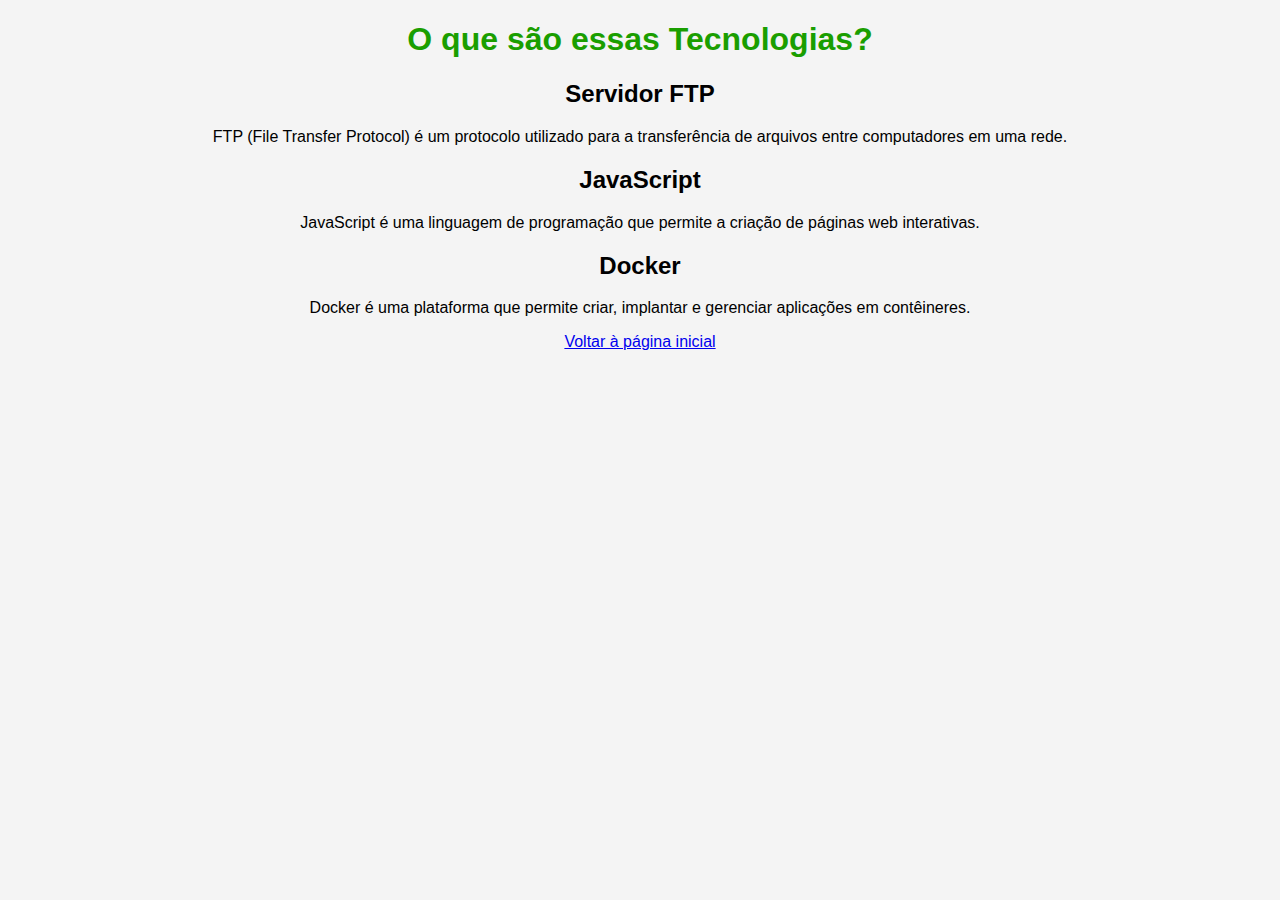
<file: vamos la/explicacao.html>
<!DOCTYPE html>
<html lang="pt-BR">
<head>
    <meta charset="UTF-8">
    <meta name="viewport" content="width=device-width, initial-scale=1.0">
    <title>Explicações</title>
    <link rel="stylesheet" href="styles.css">
</head>
<body>
    <h1>O que são essas Tecnologias?</h1>
    
    <h2>Servidor FTP</h2>
    <p>FTP (File Transfer Protocol) é um protocolo utilizado para a transferência de arquivos entre computadores em uma rede.</p>

    <h2>JavaScript</h2>
    <p>JavaScript é uma linguagem de programação que permite a criação de páginas web interativas.</p>

    <h2>Docker</h2>
    <p>Docker é uma plataforma que permite criar, implantar e gerenciar aplicações em contêineres.</p>

    <a href="index.html">Voltar à página inicial</a>
</body>
</html>
</file>
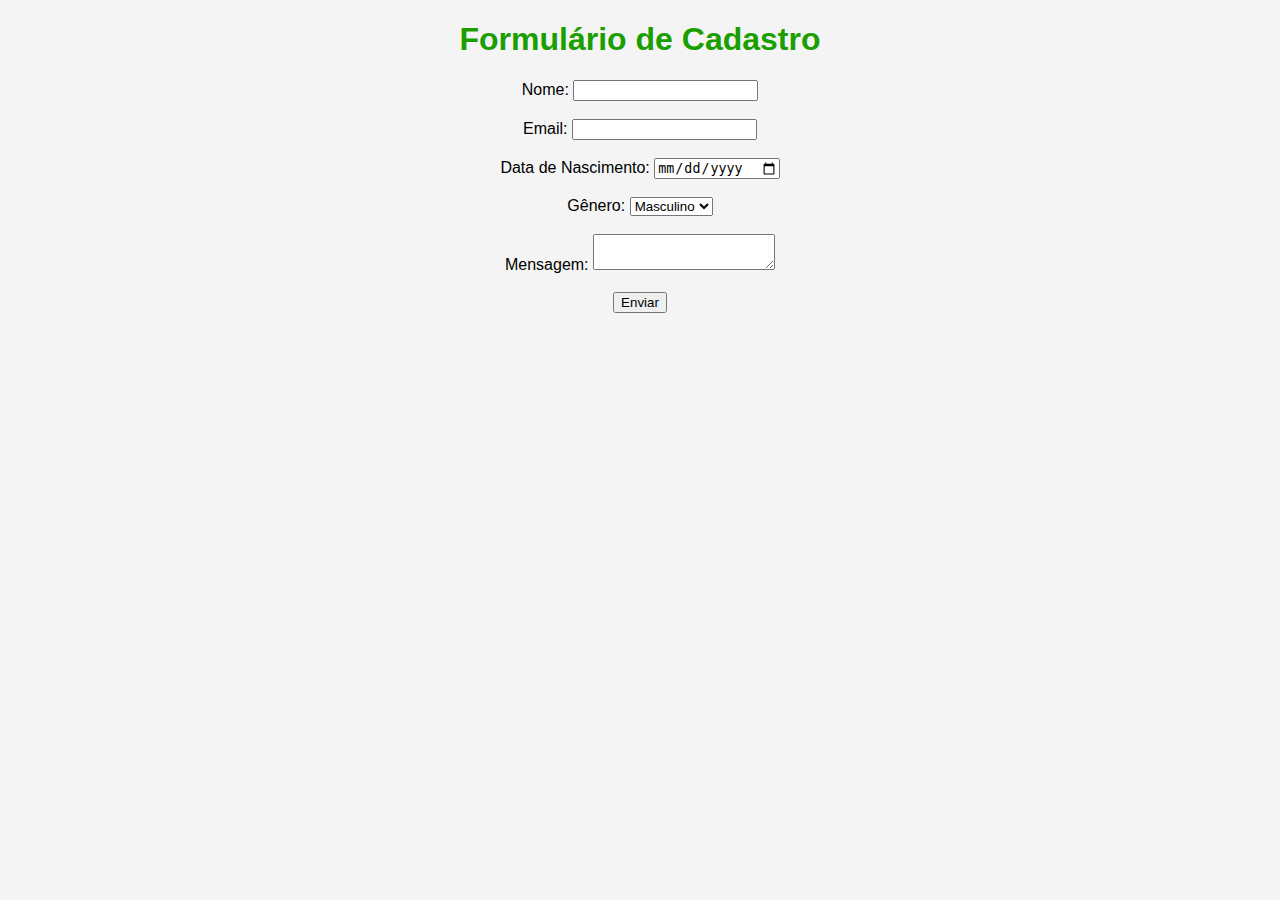
<file: vamos la/formulario.html>
<!DOCTYPE html>
<html lang="pt-BR">
<head>
    <meta charset="UTF-8">
    <meta name="viewport" content="width=device-width, initial-scale=1.0">
    <title>Formulário</title>
    <link rel="stylesheet" href="styles.css">
    <script src="script.js" defer></script>
</head>
<body>
    <h1>Formulário de Cadastro</h1>
    <form onsubmit="return validarFormulario()">
        <label>Nome:</label>
        <input type="text" id="nome" required><br><br>

        <label>Email:</label>
        <input type="email" id="email" required><br><br>

        <label>Data de Nascimento:</label>
        <input type="date" id="data_nascimento"><br><br>

        <label>Gênero:</label>
        <select id="genero">
            <option value="masculino">Masculino</option>
            <option value="feminino">Feminino</option>
            <option value="outro">Outro</option>
        </select><br><br>

        <label>Mensagem:</label>
        <textarea id="mensagem"></textarea><br><br>

        <button type="submit">Enviar</button>
    </form>
</body>
</html>
</file>
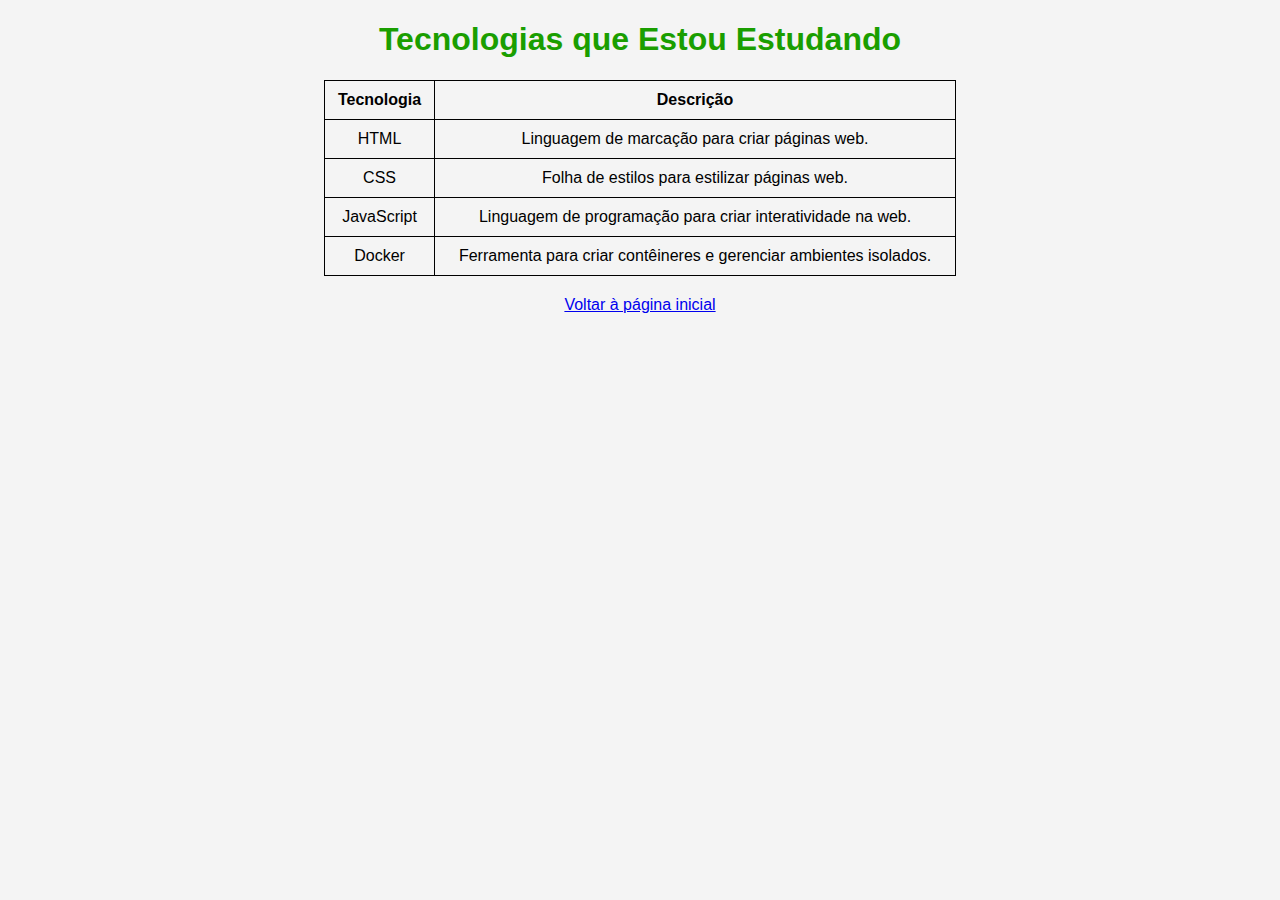
<file: vamos la/tabela.html>
<!DOCTYPE html>
<html lang="pt-BR">
<head>
    <meta charset="UTF-8">
    <meta name="viewport" content="width=device-width, initial-scale=1.0">
    <title>Tabela de Tecnologias</title>
    <link rel="stylesheet" href="styles.css">
</head>
<body>
    <h1>Tecnologias que Estou Estudando</h1>
    <table>
        <tr>
            <th>Tecnologia</th>
            <th>Descrição</th>
        </tr>
        <tr>
            <td>HTML</td>
            <td>Linguagem de marcação para criar páginas web.</td>
        </tr>
        <tr>
            <td>CSS</td>
            <td>Folha de estilos para estilizar páginas web.</td>
        </tr>
        <tr>
            <td>JavaScript</td>
            <td>Linguagem de programação para criar interatividade na web.</td>
        </tr>
        <tr>
            <td>Docker</td>
            <td>Ferramenta para criar contêineres e gerenciar ambientes isolados.</td>
        </tr>

    </table>

    <a href="index.html">Voltar à página inicial</a>
</body>
</html>
</file>
<file: vamos la/styles.css>
body {
    font-family: Arial, sans-serif;
    background-color: #f4f4f4;
    text-align: center;
}

h1 {
    color: #333;
}

nav ul {
    list-style: none;
    padding: 0;
}

nav ul li {
    display: inline;
    margin: 10px;
}

nav ul li a {
    text-decoration: none;
    color: blue;
}

table {
    width: 50%;
    margin: 20px auto;
    border-collapse: collapse;
}

table, th, td {
    border: 1px solid black;
}

th, td {
    padding: 10px;
    text-align: center;
}
h1 {
    color: rgb(26, 158, 0); /* Define a cor do título como vermelho */
}
main {

    color: rgb(24, 121, 0) 
}
</file>
